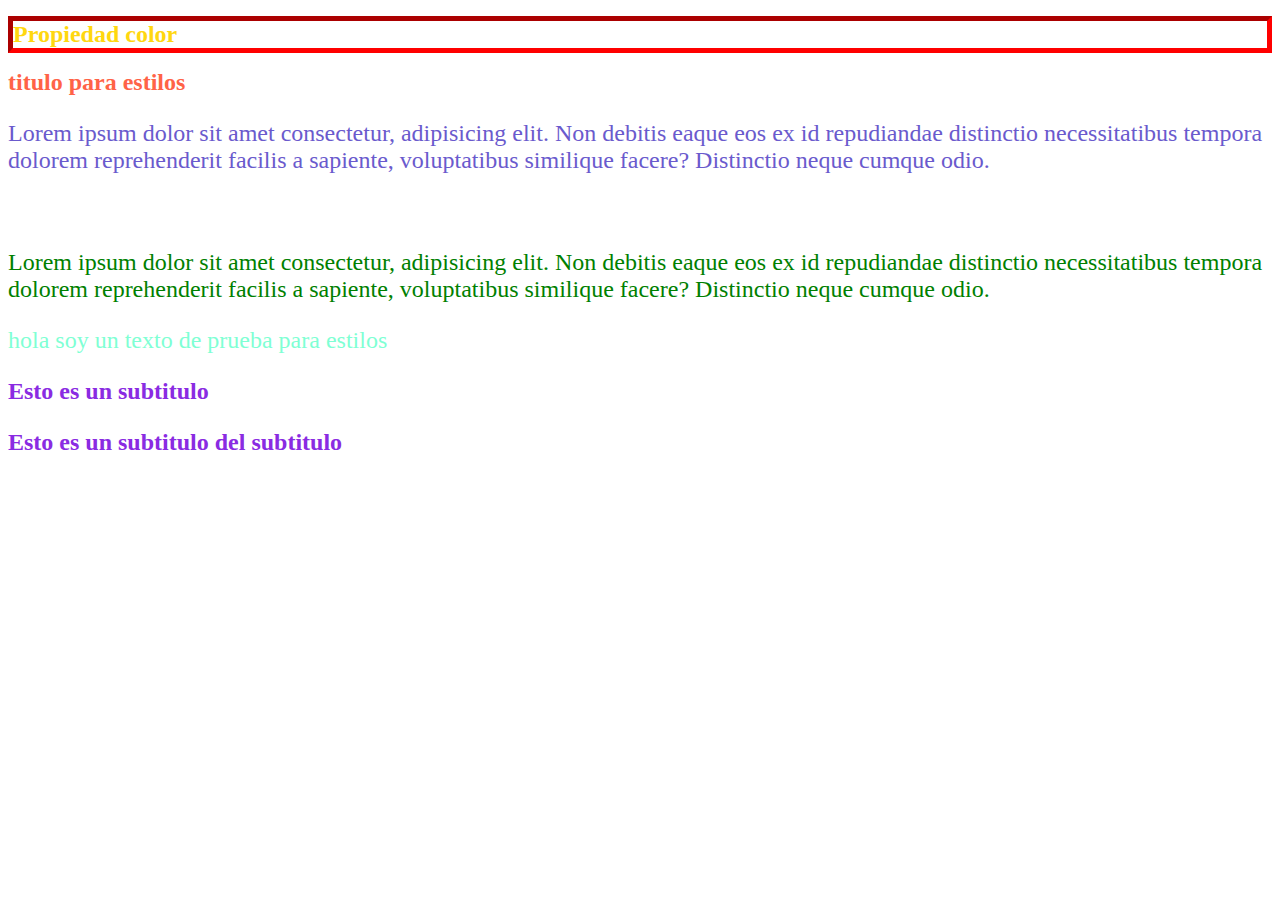
<file: css/textoparacss.html>
<!DOCTYPE html>
<html lang="en">
<head>
    <meta charset="UTF-8">
    <meta http-equiv="X-UA-Compatible" content="IE=edge">
    <meta name="viewport" content="width=device-width, initial-scale=1.0">
    <title>texto para css</title>
    <link rel="stylesheet" href="style.css">


</head>
<body>
    <h1 class="color">Propiedad color</h1>
    <h1 id="titulo">titulo para estilos</h1>

    <p class="texto">Lorem ipsum dolor sit amet consectetur, adipisicing elit. 
    Non debitis eaque eos ex id repudiandae distinctio necessitatibus 
    tempora dolorem reprehenderit facilis a sapiente, 
    voluptatibus similique facere? Distinctio neque cumque odio. </p>

    <br>

    <p class="texto2">Lorem ipsum dolor sit amet consectetur, adipisicing elit. 
    Non debitis eaque eos ex id repudiandae distinctio necessitatibus 
    tempora dolorem reprehenderit facilis a sapiente, 
    voluptatibus similique facere? Distinctio neque cumque odio. </p>
    
    <div>
        <p>hola soy un texto de prueba para estilos</p>
        <h2>Esto es un subtitulo</h2>
        <h3>Esto es un subtitulo del subtitulo</h3>
    </div>
</body>
</html>
</file>
<file: css/style.css>
#titulo {  /*selector de ID*/
    color:tomato
}

p.texto{
    color:slateblue
}

p.texto2{
    color:green
}

div p {
    color:aquamarine

}

div h2, div h3{
    color:blueviolet
}
*{ /* selector universal para cambiar todo el texto si no fue definida con otro selector*/
    font-size: 24px;
    color:black
}
.color{
    color: rgb(255,215,15);
}
.color{
    border: 5px red inset;
}
</file>
